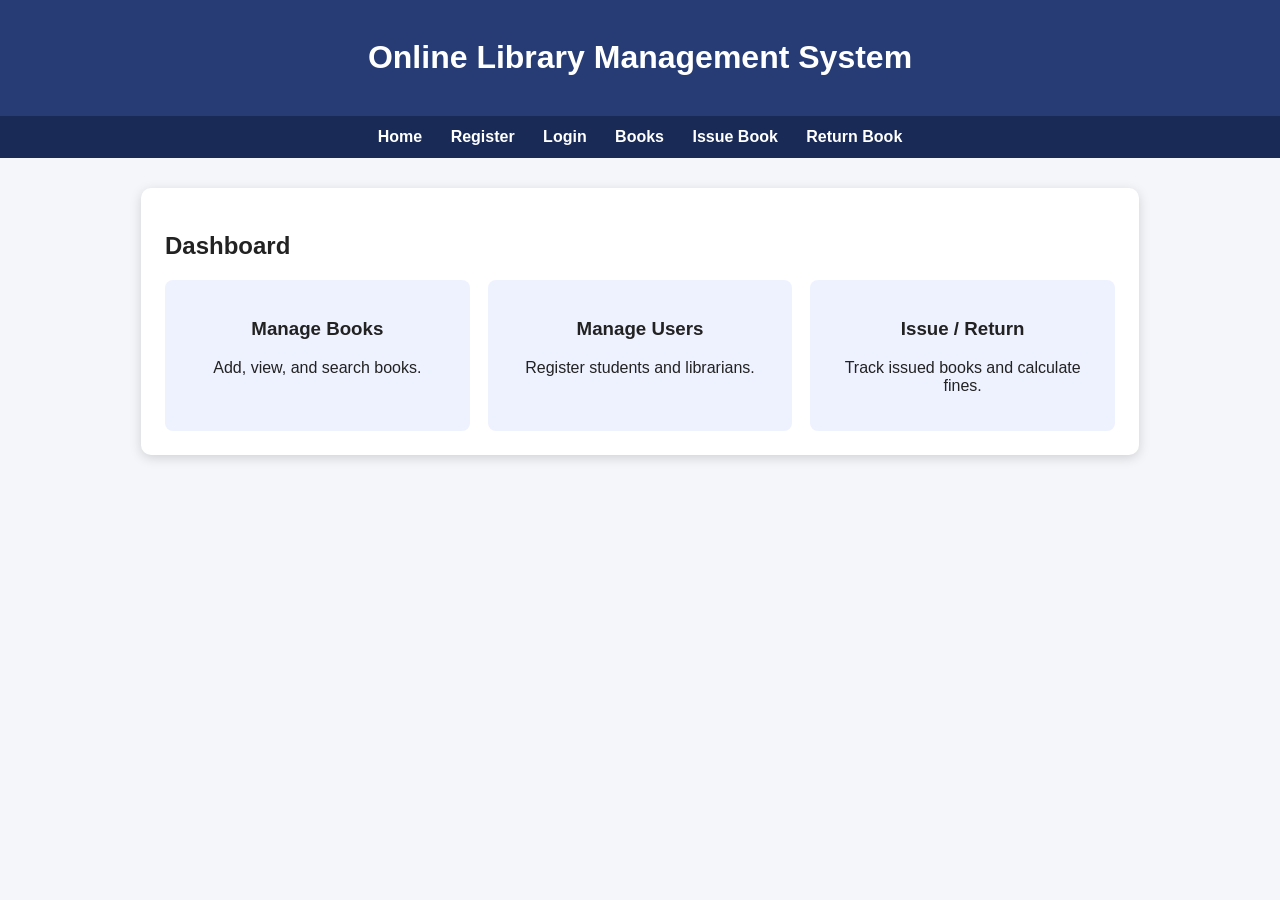
<file: frontend/index.html>
<!DOCTYPE html>
<html>
<head>
  <title>Dashboard</title>
  <link rel="stylesheet" href="css/style.css">
</head>
<body>
<header><h1>Online Library Management System</h1></header>
<nav>
<a href="index.html">Home</a>
<a href="register.html">Register</a>
<a href="login.html">Login</a>
<a href="books.html">Books</a>
<a href="issue.html">Issue Book</a>
<a href="return.html">Return Book</a>
</nav>
<div class="container">
<h2>Dashboard</h2>
<div class="grid">
<div class="card"><h3>Manage Books</h3><p>Add, view, and search books.</p></div>
<div class="card"><h3>Manage Users</h3><p>Register students and librarians.</p></div>
<div class="card"><h3>Issue / Return</h3><p>Track issued books and calculate fines.</p></div>
</div>
</div>
<script src="js/script.js"></script>
</body>
</html>
</file>
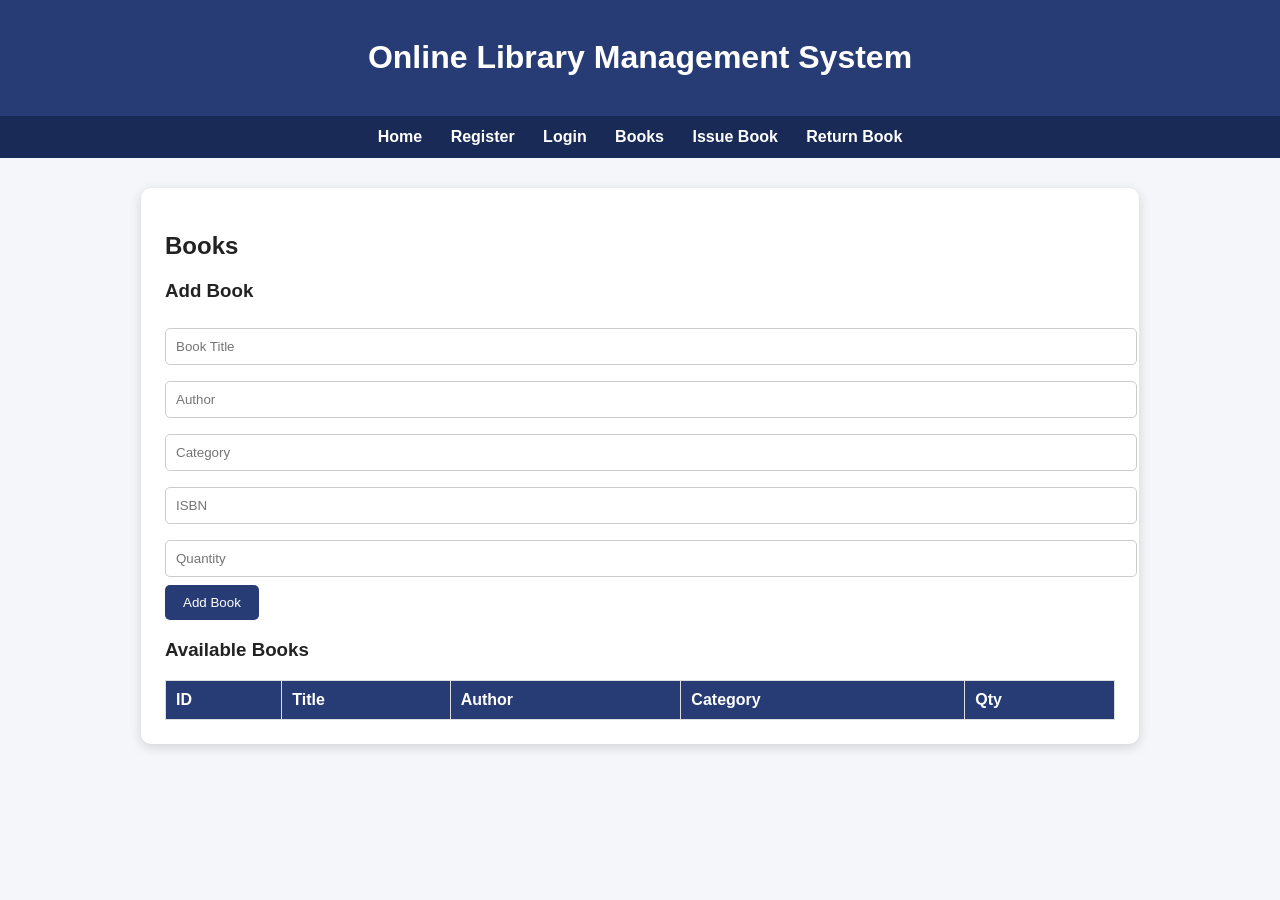
<file: frontend/books.html>
<!DOCTYPE html>
<html>
<head>
  <title>Books</title>
  <link rel="stylesheet" href="css/style.css">
</head>
<body>
<header><h1>Online Library Management System</h1></header>
<nav>
<a href="index.html">Home</a>
<a href="register.html">Register</a>
<a href="login.html">Login</a>
<a href="books.html">Books</a>
<a href="issue.html">Issue Book</a>
<a href="return.html">Return Book</a>
</nav>
<div class="container">
<h2>Books</h2>
<h3>Add Book</h3>
<input id="title" placeholder="Book Title">
<input id="author" placeholder="Author">
<input id="category" placeholder="Category">
<input id="isbn" placeholder="ISBN">
<input id="quantity" type="number" placeholder="Quantity">
<button onclick="addBook()">Add Book</button>
<h3>Available Books</h3>
<table><thead><tr><th>ID</th><th>Title</th><th>Author</th><th>Category</th><th>Qty</th></tr></thead><tbody id="bookTable"></tbody></table>
</div>
<script src="js/script.js"></script>
</body>
</html>
</file>
<file: frontend/css/style.css>
body{font-family:Arial,sans-serif;background:#f4f6f9;margin:0;color:#222}
header{background:#273c75;color:white;padding:18px;text-align:center}
nav{background:#192a56;text-align:center;padding:12px}
nav a{color:white;text-decoration:none;margin:0 12px;font-weight:bold}
.container{max-width:950px;margin:30px auto;background:white;padding:24px;border-radius:10px;box-shadow:0 3px 12px rgba(0,0,0,.15)}
.grid{display:grid;grid-template-columns:repeat(auto-fit,minmax(220px,1fr));gap:18px}
.card{background:#eef2ff;padding:20px;border-radius:8px;text-align:center}
input,select{width:100%;padding:10px;margin:8px 0;border:1px solid #ccc;border-radius:5px}
button{background:#273c75;color:white;border:none;padding:10px 18px;border-radius:5px;cursor:pointer}
table{width:100%;border-collapse:collapse;margin-top:15px}th,td{border:1px solid #ddd;padding:10px;text-align:left}th{background:#273c75;color:white}
</file>
